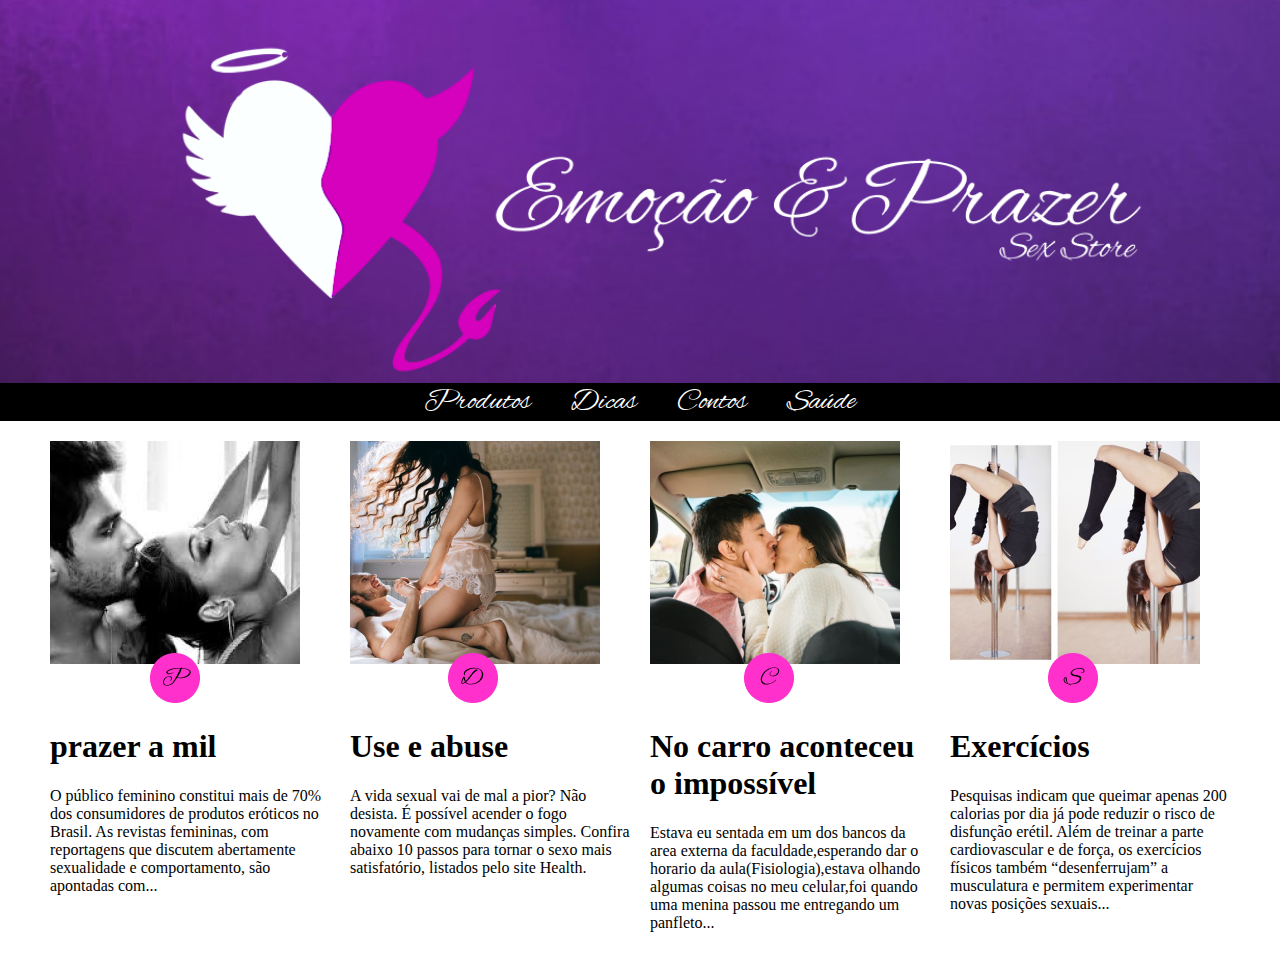
<file: index.html>
<!DOCTYPE HTML>  
    <HTML lang="pt-br">
    
    <head>
    <meta charset="utf-8">
    <meta name="viewport" content="width=device-width, initial-scale=1, maximum-scale=1, user-scalable=no" />
    <title>Emoção e Prazer SexStore</title>
    <link rel="stylesheet" href="css/template.css">
    </head>

    <body>
        <a href="index.html">
            <div id= "banner">
            </div>
        </a>
               
        <nav>
            <a href="produtos.html">Produtos</a>
            <a href="dicas.html" >Dicas</a>
            <a href="contos.html">Contos</a>
            <a href="saude.html">Saúde</a>
    
            
        </nav>
        <div class= "content">
            <div class="secao">
                <div class="imagem produtos">
                </div>
                <div class="titulo"><h1>prazer a mil</h1></div>
                <div class="texto">O público feminino constitui mais de 70% dos consumidores de produtos eróticos no Brasil. As revistas femininas, com reportagens que discutem abertamente sexualidade e comportamento, são apontadas com...</div>
            </div>
            <div class="secao">
                <div class="imagem dicas">
                </div>
                <div class="titulo"><h1>Use e abuse</h1></div>
                <div class="texto">A vida sexual vai de mal a pior? Não desista. É possível acender o fogo novamente com mudanças simples. Confira abaixo 10 passos para tornar o sexo mais satisfatório, listados pelo site Health.</div>
            </div>
            <div class="secao">
                <div class="imagem contos">
                </div>
                <div class="titulo"><h1>No carro aconteceu o impossível</h1></div>
                <div class="texto">Estava eu sentada em um dos bancos da area externa da faculdade,esperando dar o horario da aula(Fisiologia),estava olhando algumas coisas no meu celular,foi quando uma menina passou me entregando um panfleto...</div>
            </div>
            <div class="secao">
                <div class="imagem saude">
                </div>
                <div class="titulo"><h1>Exercícios</div>
                <div class="texto">Pesquisas indicam que queimar apenas 200 calorias por dia já pode reduzir o risco de disfunção erétil. Além de treinar a parte cardiovascular e de força, os exercícios físicos também “desenferrujam” a musculatura e permitem experimentar novas posições sexuais...</div>
            </div>
           

        </div>
    </body>
</HTML>
</file>
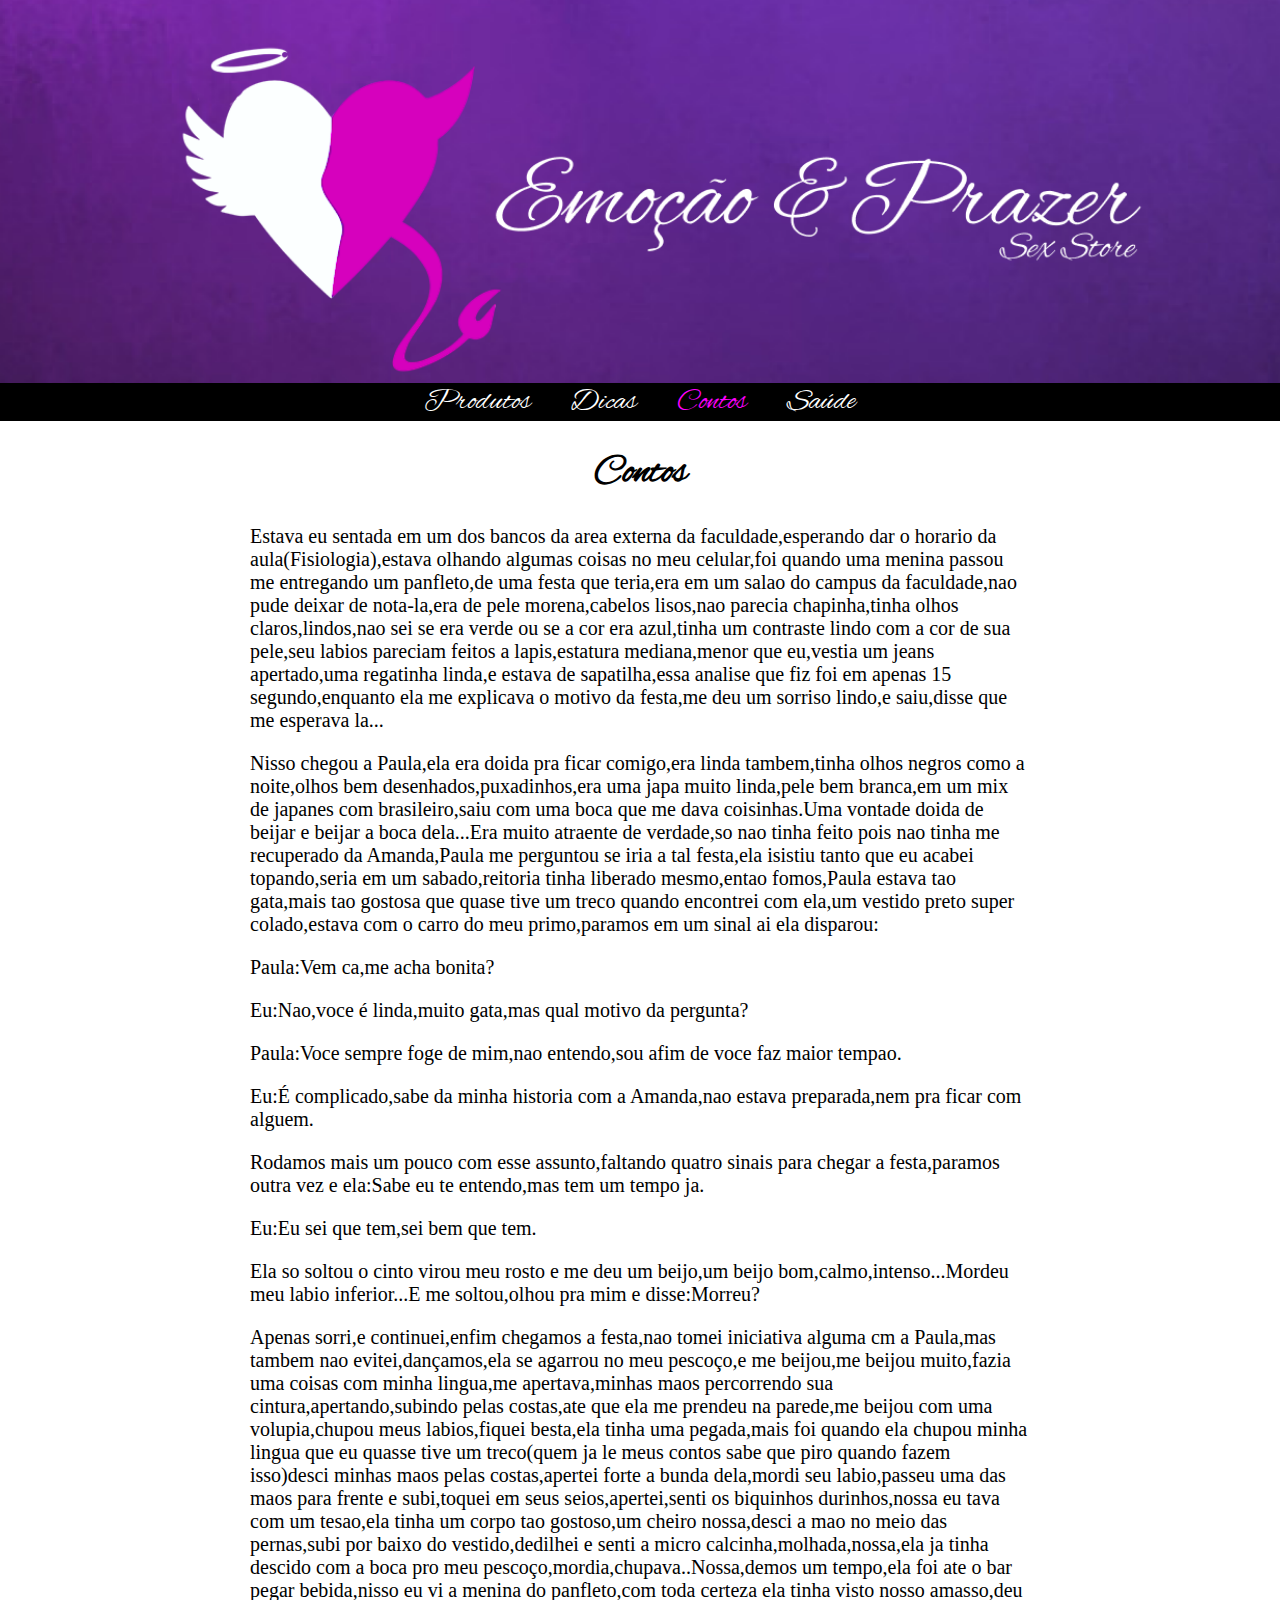
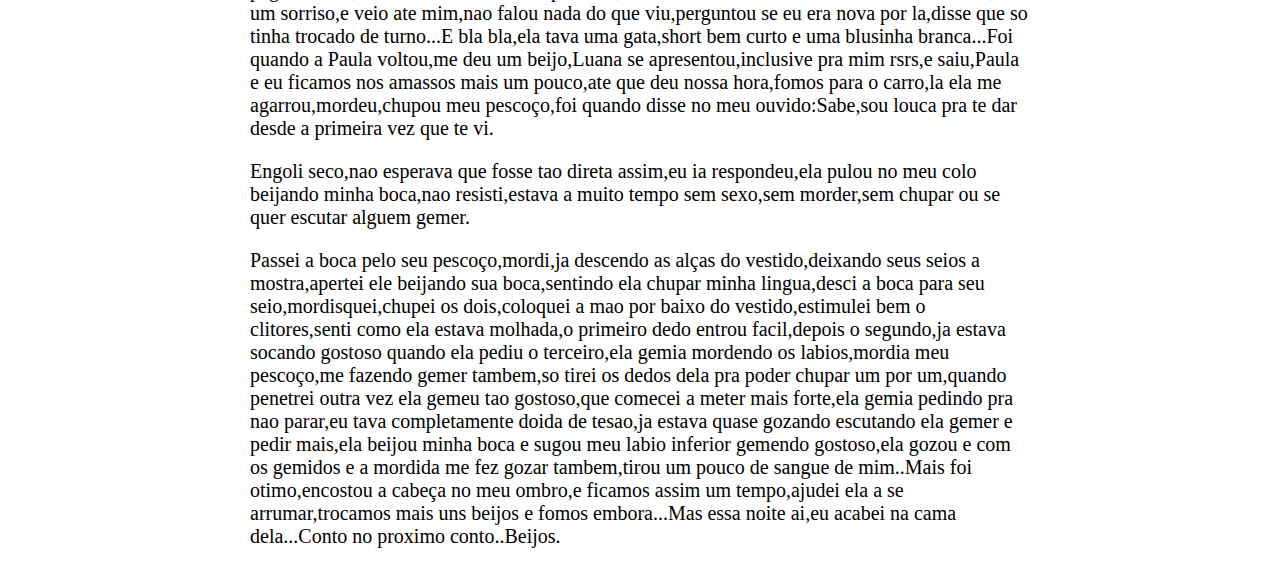
<file: contos.html>
<!DOCTYPE HTML>
<HTML lang="pt-br">

<head>
    <meta charset="utf-8">
    <meta name="viewport" content="width=device-width, initial-scale=1, maximum-scale=1, user-scalable=no" />
    <title>Emoção e Prazer SexStore</title>
    <link rel="stylesheet" href="css/template.css">
</head>

<body>
    <a href="index.html">
        <div id="banner">
        </div>
    </a>
    <nav>
        <a href="produtos.html">Produtos</a>
        <a href="dicas.html">Dicas</a>
        <a href="contos.html" class="selected">Contos</a>
        <a href="saude.html">Saúde</a>
        

    </nav>
    <div class="conteudo">
        <h1>Contos</h1>
        <p>
        <p> Estava eu sentada em um dos bancos da area externa da faculdade,esperando dar o horario da
            aula(Fisiologia),estava olhando algumas coisas no meu celular,foi quando uma menina passou me entregando um
            panfleto,de uma festa que teria,era em um salao do campus da faculdade,nao pude deixar de nota-la,era de
            pele morena,cabelos lisos,nao parecia chapinha,tinha olhos claros,lindos,nao sei se era verde ou se a cor
            era azul,tinha um contraste lindo com a cor de sua pele,seu labios pareciam feitos a lapis,estatura
            mediana,menor que eu,vestia um jeans apertado,uma regatinha linda,e estava de sapatilha,essa analise que fiz
            foi em apenas 15 segundo,enquanto ela me explicava o motivo da festa,me deu um sorriso lindo,e saiu,disse
            que me esperava la...
        </p>
        <p> Nisso chegou a Paula,ela era doida pra ficar comigo,era linda tambem,tinha olhos negros como a noite,olhos
            bem desenhados,puxadinhos,era uma japa muito linda,pele bem branca,em um mix de japanes com brasileiro,saiu
            com uma boca que me dava coisinhas.Uma vontade doida de beijar e beijar a boca dela...Era muito atraente de
            verdade,so nao tinha feito pois nao tinha me recuperado da Amanda,Paula me perguntou se iria a tal festa,ela
            isistiu tanto que eu acabei topando,seria em um sabado,reitoria tinha liberado mesmo,entao fomos,Paula
            estava tao gata,mais tao gostosa que quase tive um treco quando encontrei com ela,um vestido preto super
            colado,estava com o carro do meu primo,paramos em um sinal ai ela disparou:
        </p>

        <p> Paula:Vem ca,me acha bonita?
        </p>
        <p> Eu:Nao,voce é linda,muito gata,mas qual motivo da pergunta?
        </p>
        <p> Paula:Voce sempre foge de mim,nao entendo,sou afim de voce faz maior tempao.
        </p>
        <p> Eu:É complicado,sabe da minha historia com a Amanda,nao estava preparada,nem pra ficar com alguem.
        </p>
        <p> Rodamos mais um pouco com esse assunto,faltando quatro sinais para chegar a festa,paramos outra vez e
            ela:Sabe eu te entendo,mas tem um tempo ja.
        </p>
        <p> Eu:Eu sei que tem,sei bem que tem.
        </p>
        <p> Ela so soltou o cinto virou meu rosto e me deu um beijo,um beijo bom,calmo,intenso...Mordeu meu labio
            inferior...E me soltou,olhou pra mim e disse:Morreu?
        </p>
        <p> Apenas sorri,e continuei,enfim chegamos a festa,nao tomei iniciativa alguma cm a Paula,mas tambem nao
            evitei,dançamos,ela se agarrou no meu pescoço,e me beijou,me beijou muito,fazia uma coisas com minha
            lingua,me apertava,minhas maos percorrendo sua cintura,apertando,subindo pelas costas,ate que ela me prendeu
            na parede,me beijou com uma volupia,chupou meus labios,fiquei besta,ela tinha uma pegada,mais foi quando ela
            chupou minha lingua que eu quasse tive um treco(quem ja le meus contos sabe que piro quando fazem isso)desci
            minhas maos pelas costas,apertei forte a bunda dela,mordi seu labio,passeu uma das maos para frente e
            subi,toquei em seus seios,apertei,senti os biquinhos durinhos,nossa eu tava com um tesao,ela tinha um corpo
            tao gostoso,um cheiro nossa,desci a mao no meio das pernas,subi por baixo do vestido,dedilhei e senti a
            micro calcinha,molhada,nossa,ela ja tinha descido com a boca pro meu pescoço,mordia,chupava..Nossa,demos um
            tempo,ela foi ate o bar pegar bebida,nisso eu vi a menina do panfleto,com toda certeza ela tinha visto nosso
            amasso,deu um sorriso,e veio ate mim,nao falou nada do que viu,perguntou se eu era nova por la,disse que so
            tinha trocado de turno...E bla bla,ela tava uma gata,short bem curto e uma blusinha branca...Foi quando a
            Paula voltou,me deu um beijo,Luana se apresentou,inclusive pra mim rsrs,e saiu,Paula e eu ficamos nos
            amassos mais um pouco,ate que deu nossa hora,fomos para o carro,la ela me agarrou,mordeu,chupou meu
            pescoço,foi quando disse no meu ouvido:Sabe,sou louca pra te dar desde a primeira vez que te vi.
        </p>
        <p> Engoli seco,nao esperava que fosse tao direta assim,eu ia respondeu,ela pulou no meu colo beijando minha
            boca,nao resisti,estava a muito tempo sem sexo,sem morder,sem chupar ou se quer escutar alguem gemer.
        </p>
        <p> Passei a boca pelo seu pescoço,mordi,ja descendo as alças do vestido,deixando seus seios a mostra,apertei
            ele beijando sua boca,sentindo ela chupar minha lingua,desci a boca para seu seio,mordisquei,chupei os
            dois,coloquei a mao por baixo do vestido,estimulei bem o clitores,senti como ela estava molhada,o primeiro
            dedo entrou facil,depois o segundo,ja estava socando gostoso quando ela pediu o terceiro,ela gemia mordendo
            os labios,mordia meu pescoço,me fazendo gemer tambem,so tirei os dedos dela pra poder chupar um por
            um,quando penetrei outra vez ela gemeu tao gostoso,que comecei a meter mais forte,ela gemia pedindo pra nao
            parar,eu tava completamente doida de tesao,ja estava quase gozando escutando ela gemer e pedir mais,ela
            beijou minha boca e sugou meu labio inferior gemendo gostoso,ela gozou e com os gemidos e a mordida me fez
            gozar tambem,tirou um pouco de sangue de mim..Mais foi otimo,encostou a cabeça no meu ombro,e ficamos assim
            um tempo,ajudei ela a se arrumar,trocamos mais uns beijos e fomos embora...Mas essa noite ai,eu acabei na
            cama dela...Conto no proximo conto..Beijos.
        </p>
        </p>
    </div>
</body>

</HTML>
</file>
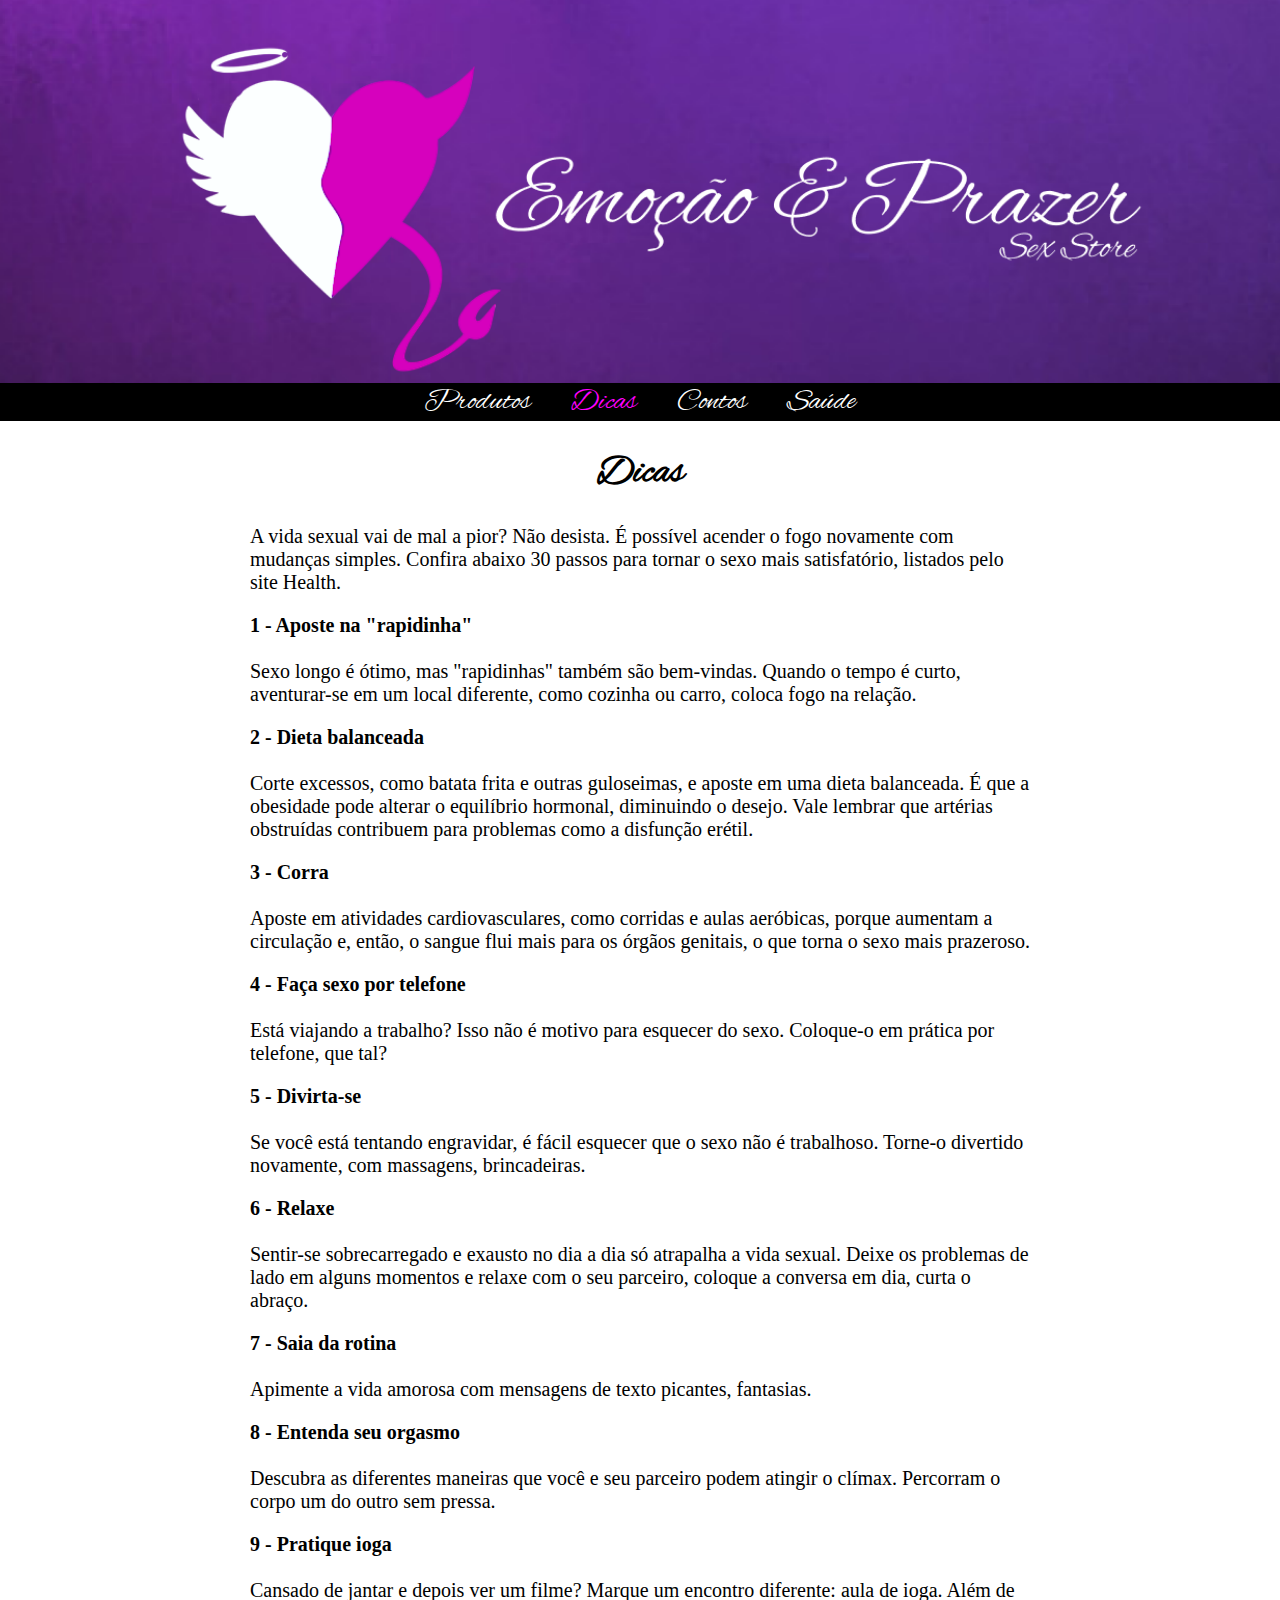
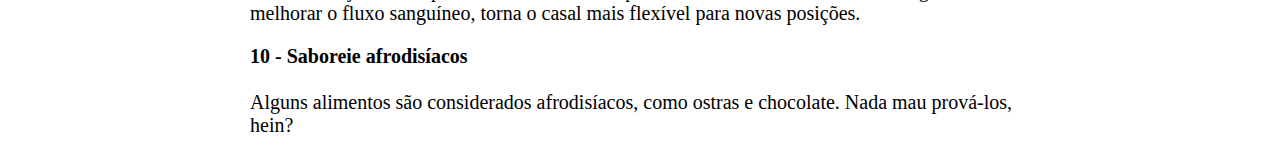
<file: dicas.html>
<!DOCTYPE HTML>
<HTML lang="pt-br">

<head>
    <meta charset="utf-8">
    <meta name="viewport" content="width=device-width, initial-scale=1, maximum-scale=1, user-scalable=no" />
    <title>Emoção e Prazer SexStore</title>
    <link rel="stylesheet" href="css/template.css">
</head>

<body>
    <a href="index.html">
        <div id="banner">
        </div>
    </a>
    <nav>
        <a href="produtos.html">Produtos</a>
        <a href="dicas.html" class="selected">Dicas</a>
        <a href="contos.html">Contos</a>
        <a href="saude.html">Saúde</a>
      

    </nav>
    <div class="conteudo">
        <h1>Dicas</h1>
        <p>A vida sexual vai de mal a pior? Não desista. É possível acender o fogo novamente com mudanças simples.
            Confira abaixo 30 passos para tornar o sexo mais satisfatório, listados pelo site Health.

        <p> <strong> 1 - Aposte na "rapidinha" </strong><br /> <br />
            Sexo longo é ótimo, mas "rapidinhas" também são bem-vindas. Quando o tempo é curto, aventurar-se em um local
            diferente, como cozinha ou carro, coloca fogo na relação.
        </p>
        <p> <strong> 2 - Dieta balanceada </strong> <br /> <br />
            Corte excessos, como batata frita e outras guloseimas, e aposte em uma dieta balanceada. É que a obesidade
            pode alterar o equilíbrio hormonal, diminuindo o desejo. Vale lembrar que artérias obstruídas contribuem
            para problemas como a disfunção erétil.
        </p>
        <p> <strong> 3 - Corra </strong> <br /> <br />
            Aposte em atividades cardiovasculares, como corridas e aulas aeróbicas, porque aumentam a circulação e,
            então, o sangue flui mais para os órgãos genitais, o que torna o sexo mais prazeroso.
        </p>
        <p> <strong> 4 - Faça sexo por telefone </strong> <br /> <br />
            Está viajando a trabalho? Isso não é motivo para esquecer do sexo. Coloque-o em prática por telefone, que
            tal?
        </p>
        <p> <strong> 5 - Divirta-se </strong> <br /> <br />
            Se você está tentando engravidar, é fácil esquecer que o sexo não é trabalhoso. Torne-o divertido novamente,
            com massagens, brincadeiras.
        </p>
        <p> <strong> 6 - Relaxe </strong> <br /> <br />
            Sentir-se sobrecarregado e exausto no dia a dia só atrapalha a vida sexual. Deixe os problemas de lado em
            alguns momentos e relaxe com o seu parceiro, coloque a conversa em dia, curta o abraço.
        </p>
        <p> <strong> 7 - Saia da rotina </strong> <br /> <br />
            Apimente a vida amorosa com mensagens de texto picantes, fantasias.
        </p>
        <p> <strong> 8 - Entenda seu orgasmo </strong> <br /> <br />
            Descubra as diferentes maneiras que você e seu parceiro podem atingir o clímax. Percorram o corpo um do
            outro sem pressa.
        </p>
        <p> <strong> 9 - Pratique ioga </strong> <br /> <br />
            Cansado de jantar e depois ver um filme? Marque um encontro diferente: aula de ioga. Além de melhorar o
            fluxo sanguíneo, torna o casal mais flexível para novas posições.
        </p>
        <p> <strong> 10 - Saboreie afrodisíacos </strong> <br /> <br />
            Alguns alimentos são considerados afrodisíacos, como ostras e chocolate. Nada mau prová-los, hein?</p>
        </p>
    </div>
</body>

</HTML>
</file>
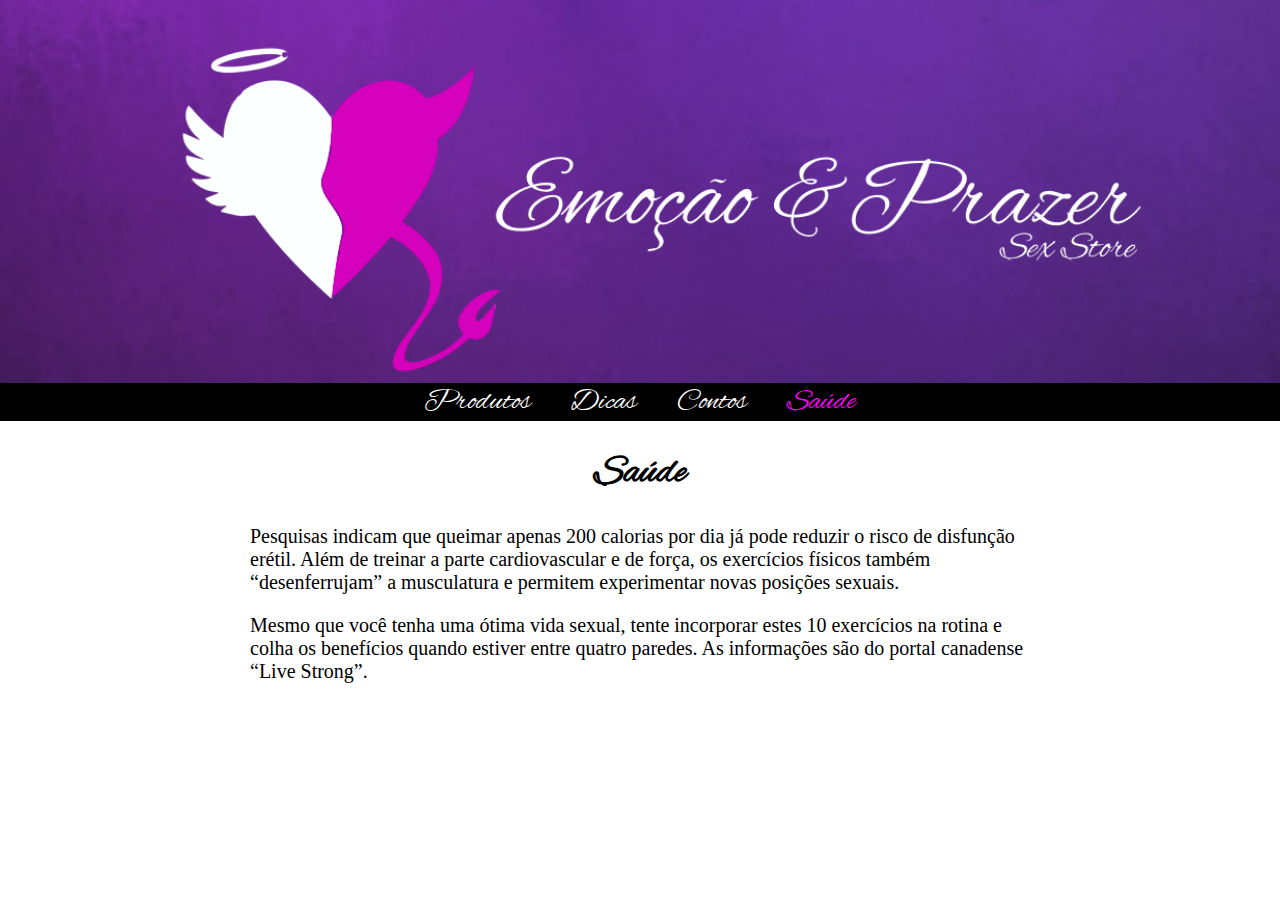
<file: saude.html>
<!DOCTYPE HTML>  
    <HTML lang="pt-br">
    
    <head>
    <meta charset="utf-8">
    <meta name="viewport" content="width=device-width, initial-scale=1, maximum-scale=1, user-scalable=no" />
    <title>Emoção e Prazer SexStore</title>
    <link rel="stylesheet" href="css/template.css">
    </head>

    <body>
         <a href="index.html">
        <div id= "banner">
        </div>
    </a>
        <nav>
            <a href="produtos.html" >Produtos</a>
            <a href="dicas.html" >Dicas</a>
            <a href="contos.html">Contos</a>
            <a href="saude.html" class="selected">Saúde</a>
            
            
        </nav>
        <div class= "conteudo">
           <h1>Saúde</h1>
           <p>
              <p> Pesquisas indicam que queimar apenas 200 calorias por dia já pode reduzir o risco de disfunção erétil. Além de treinar a parte cardiovascular e de força, os exercícios físicos também “desenferrujam” a musculatura e permitem experimentar novas posições sexuais.
            </p>
           <p> Mesmo que você tenha uma ótima vida sexual, tente incorporar estes 10 exercícios na rotina e colha os benefícios quando estiver entre quatro paredes. As informações são do portal canadense “Live Strong”.
        </p>
    </p>
        </div>
    </body>
</HTML>
</file>
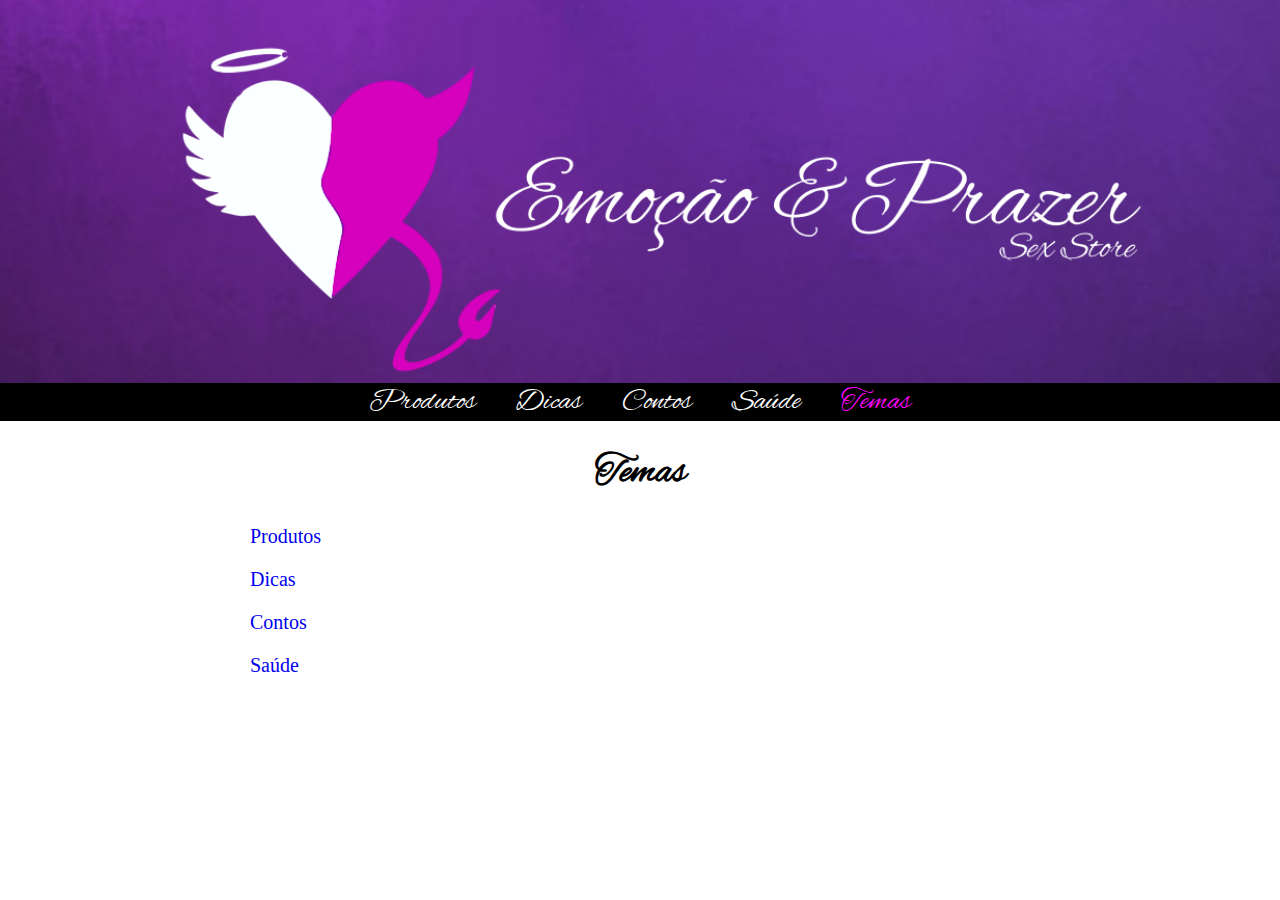
<file: temas.html>
<!DOCTYPE HTML>
<HTML lang="pt-br">

<head>
    <meta charset="utf-8">
    <meta name="viewport" content="width=device-width, initial-scale=1, maximum-scale=1, user-scalable=no" />
    <title>Emoção e Prazer SexStore</title>
    <link rel="stylesheet" href="css/template.css">
</head>

<body>

    <a href="index.html">
        <div id="banner">
        </div>
    </a>

    <nav>
        <a href="produtos.html">Produtos</a>
        <a href="dicas.html">Dicas</a>
        <a href="contos.html">Contos</a>
        <a href="saude.html">Saúde</a>
        <a href="temas.html" class="selected">Temas</a>

    </nav>
    <div class="conteudo">
        <h1>Temas</h1>
        <a href="produtos.html">
            <p>Produtos</p>
        </a>
        <a href="dicas.html">
            <p>Dicas</p>
        </a>
        <a href="contos.html">
            <P>Contos</P>
        </a>
        <a href="saude.html">
            <p>Saúde</p>
        </a>

    </div>
</body>

</HTML>
</file>
<file: css/template.css>
@import url('https://fonts.googleapis.com/css2?family=Alex+Brush&display=swap');
 
body {
    margin: 0px;
}


#banner {
    height: 200px;
    background-image: url("../imagens/banner2.png");
    background-repeat: no-repeat;
    background-size: contain;
    background-position: center;
    background-color: #551C78;

}

nav{
background-color: black;
color: white;
}

nav a{
    display: block;
    color: white;
    font-family: "Alex Brush";
    text-align: center;
    text-decoration: none;
    font-size: 30px;
}
a {
    
    text-decoration: none;
}

nav a:hover{
    color: magenta;

}

.selected {
    color: magenta;
}

.secao{
    margin: 0px auto;
    height: 520px;
    width: 280px;
    padding-top: 10px;
    
}
.imagem {
    width: 250px;
    height: 266px;
    background-position: center;
    
}

.produtos {
    background-image:url("../imagens/prazer.png") ;

    }

.dicas {
    background-image: url("../imagens/dicas.png");
}

.contos {
    background-image: url("../imagens/no\ carro.png");
}

.saude {
    background-image: url("../imagens/exercicios.png");
}


.conteudo{
    text-align: left;
    font-family: 'Times New Roman', Times, serif;
    font-size: 20px;
    margin: 30px;
    
}
.conteudo h1{
    font-family: "Alex Brush";
    text-align: center;
}


@media only screen and (min-width: 600px){
    #banner{
        background-image: url("../imagens/banner1.png");
        height: 383px;
        background-position: center;
        background-color: #551C78;
        background-size: cover;
    }

    nav a{ 
    margin: 0px 20px;
text-align:center;}
nav {
display: flex;
justify-content: center;
}

.content{
    display: flex;
    justify-content: center;
   
}
.secao{
    margin: 10px;
}
.conteudo {
    width: 780px;
    margin: 0px auto;
}
}
</file>
